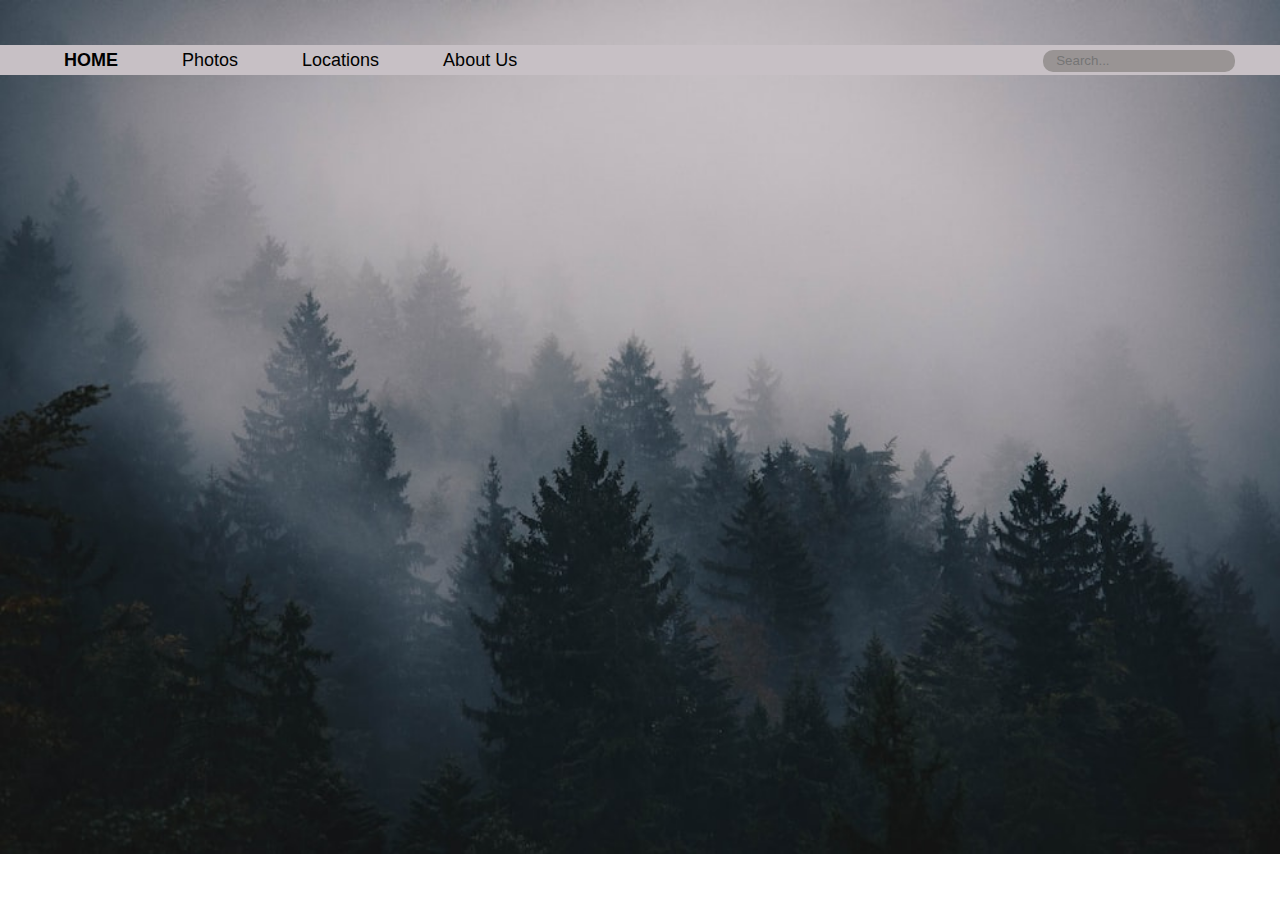
<file: index.html>
<!DOCTYPE html>
<html>
    <head>
        <title>This is a test site</title>
        <link rel="stylesheet" type="text/css" href="css/styles.css" />
    </head>
    <body>
      <div class="backgroundContainer" style="width:100%;height:auto;">
        <img src="backgroundPhoto.jpg">
      </div>
      <div class="navBar">
        <div class="child" id ="home">HOME</div>
        <div class="child">Photos</div>
        <div class="child">Locations</div>
        <div class="child">About Us</div>
        <input type="text" class="Search" placeholder="Search...">
      </div>

      

        
    </body>
</html>
</file>
<file: css/styles.css>
body {
    padding: 0px;
    margin: 0px;
}
img {
    width: 100%;
    height:50%;
    display: inline-block;
}
.navBar {
    width: 100%;
    height: 30px;
    background-color: rgb(199, 192, 197);
    display: inline-block;
    position: absolute;
        top: 5%;
    overflow: hidden;
}
.child {
    float: left;
    margin-left: 5%;
    margin-top: 5px;
    font-family: Helvetica;
    font-size: large;
    cursor: pointer;
    
}
#home {
    font-weight: bold;
}
.Search {
    position: absolute;
    top: 15%;
    right:3.5%;
    height: 20px;
    background-color: rgb(153, 148, 148);
    border: none;
    border-radius: 10px;
    padding-left: 1%;
    color: darkgray;
    cursor: pointer;

}
</file>
